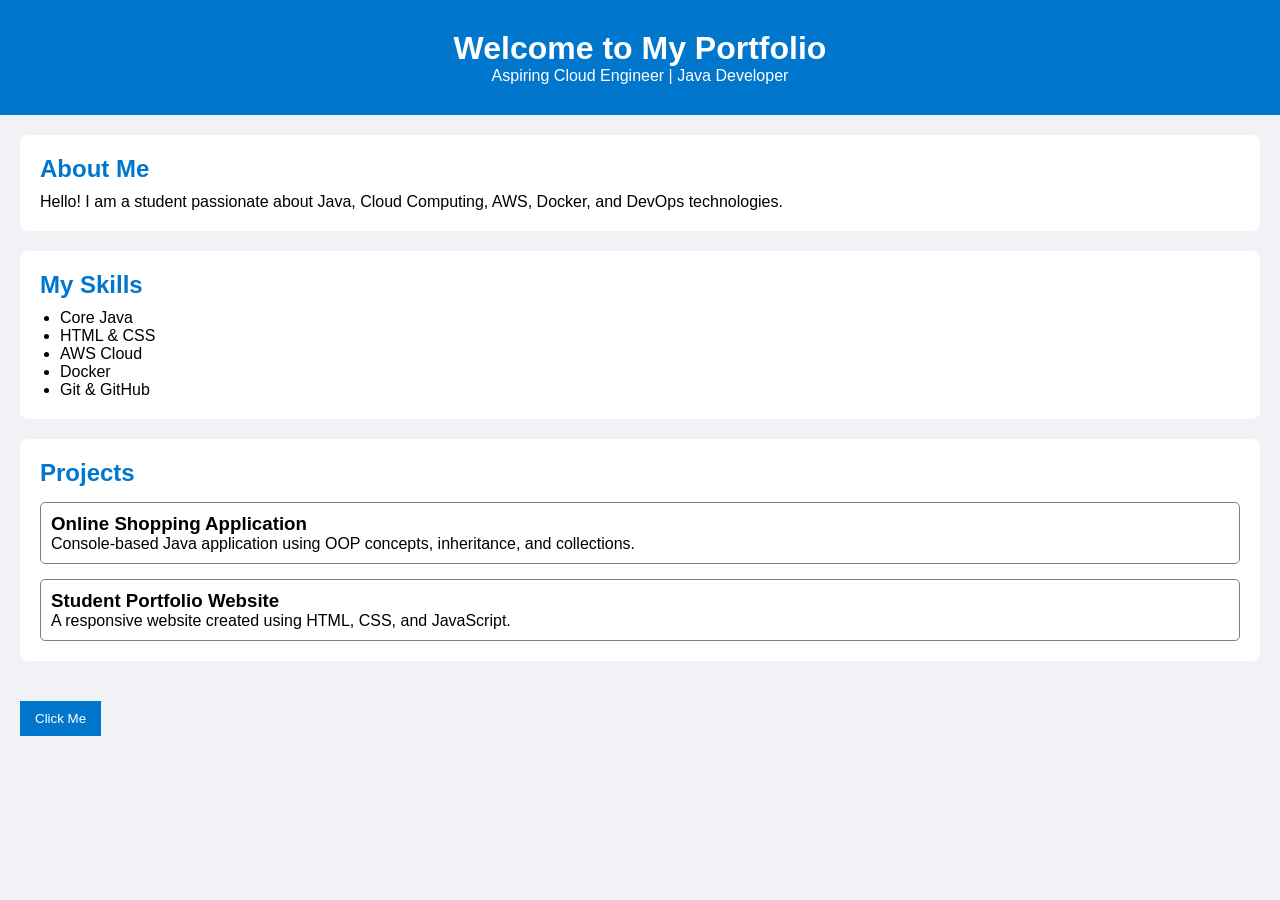
<file: index.html>
<!DOCTYPE html>
<html>
<head>
    <title>Student Portfolio</title>
    <link rel="stylesheet" href="style.css">
</head>

<body>

    <header>
        <h1>Welcome to My Portfolio</h1>
        <p>Aspiring Cloud Engineer | Java Developer</p>
    </header>

    <section>
        <h2>About Me</h2>
        <p>
            Hello! I am a student passionate about Java, Cloud Computing,
            AWS, Docker, and DevOps technologies.
        </p>
    </section>

    <section>
        <h2>My Skills</h2>
        <ul>
            <li>Core Java</li>
            <li>HTML & CSS</li>
            <li>AWS Cloud</li>
            <li>Docker</li>
            <li>Git & GitHub</li>
        </ul>
    </section>

    <section>
        <h2>Projects</h2>

        <div class="project">
            <h3>Online Shopping Application</h3>
            <p>
                Console-based Java application using OOP concepts,
                inheritance, and collections.
            </p>
        </div>

        <div class="project">
            <h3>Student Portfolio Website</h3>
            <p>
                A responsive website created using HTML, CSS, and JavaScript.
            </p>
        </div>
    </section>

    <button onclick="showMessage()">
        Click Me
    </button>

    <script src="script.js"></script>

</body>
</html>
</file>
<file: style.css>
* {
    margin: 0;
    padding: 0;
    box-sizing: border-box;
}

body {
    background-color: #f0f2f5;
    font-family: Arial, sans-serif;
}

header {
    background-color: #0077cc;
    color: white;
    text-align: center;
    padding: 30px;
}

section {
    margin: 20px;
    background: white;
    padding: 20px;
    border-radius: 8px;
}

h2 {
    color: #0077cc;
    margin-bottom: 10px;
}

ul {
    margin-left: 20px;
}

.project {
    margin-top: 15px;
    padding: 10px;
    border: 1px solid gray;
    border-radius: 5px;
}

button {
    margin: 20px;
    padding: 10px 15px;
    background-color: #0077cc;
    color: white;
    border: none;
    cursor: pointer;
}

button:hover {
    background-color: #005fa3;
}
</file>
